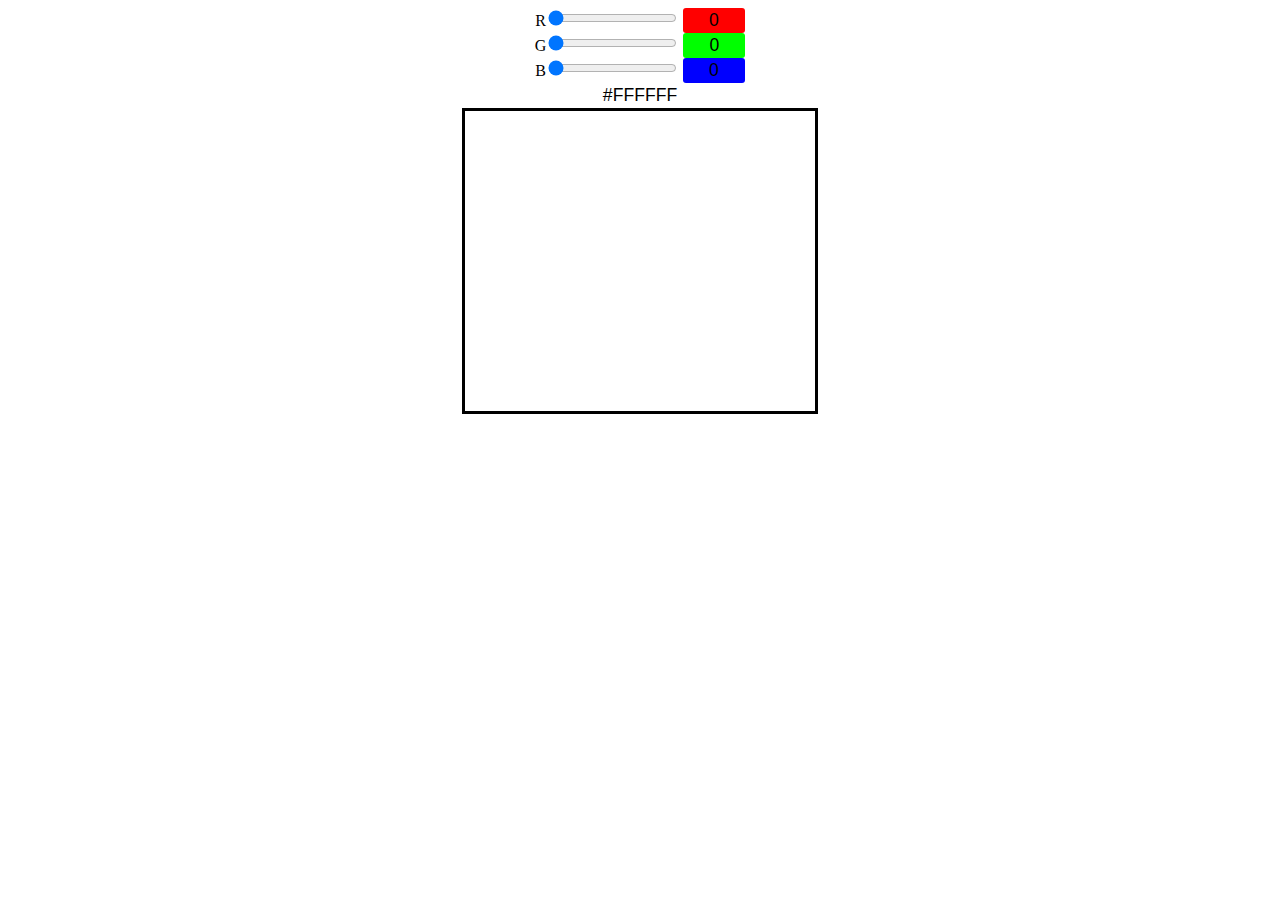
<file: task1/index.html>
<html>
<head>
<link rel="stylesheet" href="style.css">
</head>
<body>
<div>
    R<input type="range" min="0" max="255" id="r" step="1" value="0">
    <output for="r" id="r_out">0</output>
</div>

<div>
    G<input type="range" min="0" max="255" id="g" step="1" value="0">
    <output for="g" id="g_out">0</output>
</div>

<div>
    B<input type="range" min="0" max="255" id="b" step="1" value="0">
    <output for="b" id="b_out">0</output>
</div>
<output id="result">#FFFFFF</output>
<div id="result_div"></div>

<script src="script.js"></script>
</body>
</html>
</file>
<file: task1/style.css>
body{
    text-align: center;
}
#result_div{
    height: 300px;
    width: 350px;
    border-style: solid;
    margin: 0 auto;
}
output{
    display: inline-block;
    min-width: 2.5em;
}
p, output{
    padding: 2px 9px;
    border-radius: 3px;
    font-family: 'Roboto', sans-serif;
    color: #000;
    font-size: 1.1em;
}
p[for=r], output[for=r]{
    background-color: #f00;
}
p[for=g], output[for=g]{
    background-color: #0f0;
}
p[for=b], output[for=b]{
    background-color: #00f;
}
#hex{
    min-width: 4.5em;
    font-size: 3em;
    background: rgba(255,255,255,.3);
}
</file>
